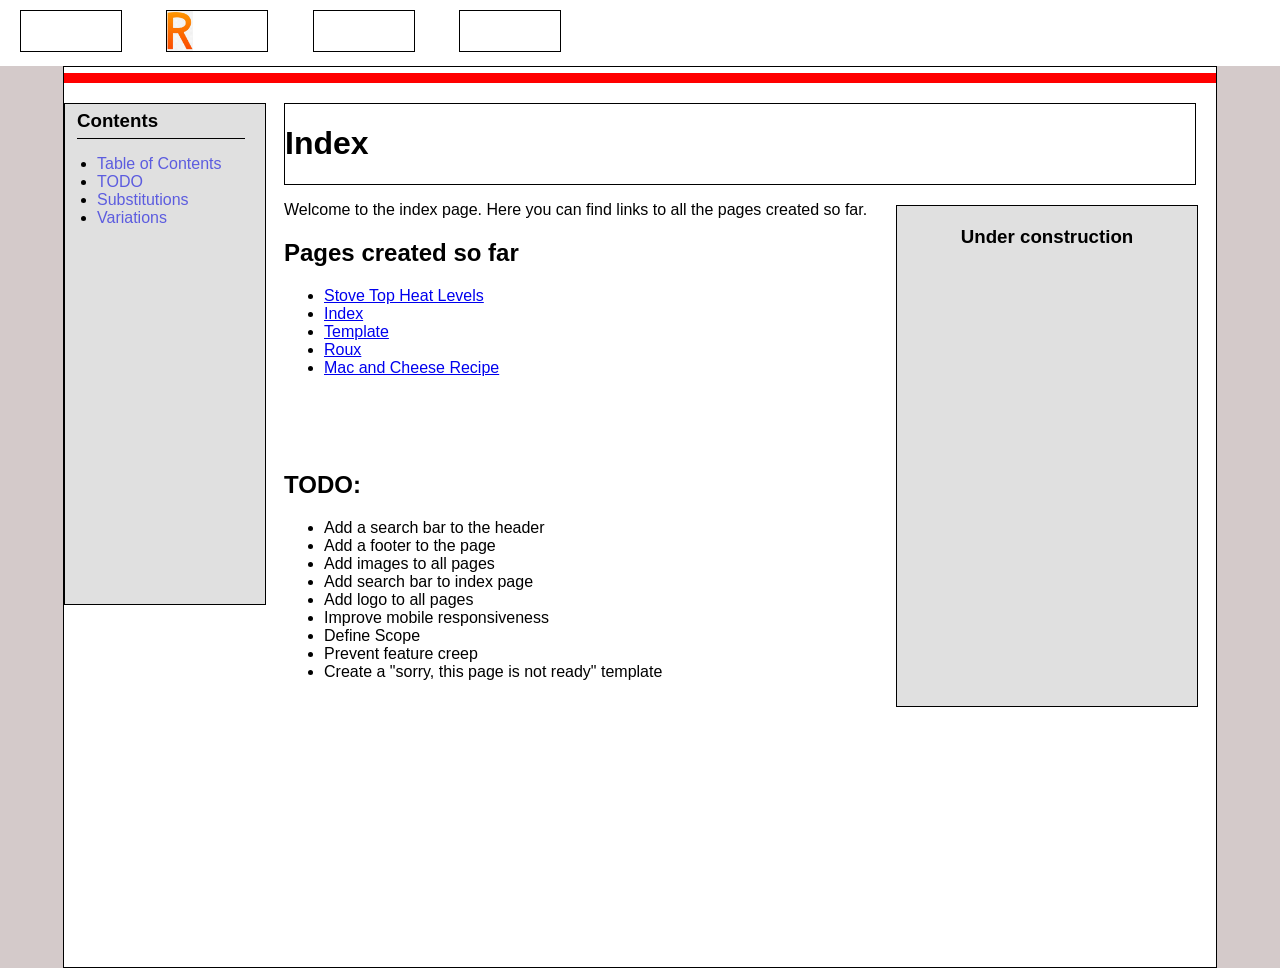
<file: index.html>
<!DOCTYPE html>
<html lang="en">
    
<head>
	<meta charset="UTF-8">
	<meta name="viewport" content="width=device-width, initial-scale=1.0">
	<title>Mac and Cheese Recipe</title>
	<link rel="stylesheet" href="css%20files/recipe.css">
	<script src="scripts/script.js" defer></script>
</head>
<body>
	<!-- put a header here -->
	<div class="header-container">
        <header>
            <!-- In order, The header should contain: 
             Hamburger menu, 
             the site logo, 
             Search bar,
             User profile or account menu, (These will be "taped" off for future work).
              -->
            <div class="hamburger-menu">
            </div>
            <div class="site-logo">
                <a href="index.html"><img class="logo-image" src="images/logo.jpeg" alt="site logo"></a>
            </div>
            <div class="search-bar">
            </div>
            <div class="user-profile-menu">
            </div>



        </header>
    </div>
    <div class="page-container">
        <div class="page-container-inner">
            <div class="sitenotice-container">
            </div>
            <div class="left-column-start">
                <div class="left-menu">
                    <div class="left-sticky-menu">
                        
                        <nav class="left-menu-nav">
                            <div class="left-menu-header">
                            <h3>Contents</h3>
                        </div>
                            <ul class="left-menu-list">
                                <li><a href="#">Table of Contents</a></li>
                                <li><a href="#">TODO</a></li>
                                <li><a href="#">Substitutions</a></li>
                                <li><a href="#">Variations</a></li>
                            </ul>
                        </nav>
                    </div>
                </div><!-- Close left-menu -->
            </div><!-- Close left-column-start -->
            <div class="content-container">
                <main class="main-content">
                    <header class="description-header">
		                <h1>Index</h1>
	                </header>
                    <div class="sub-header-content">
                        <div class="right-sidebar-container">
                            <!-- Image placeholder -->
                            <h3>Under construction</h3>
                        </div><!-- Close right-sidebar-container -->
                        <div class="text-content">
                            <div class="index-intro">
                                <p>
                                    Welcome to the index page. Here 
                                    you can find links to all the pages 
                                    created so far.
                                </p>
                            </div>
                            <div class="index-content">
                                <h2>Pages created so far</h2>
                                <ul id="ingredients">
                                    <li><a href="stove-top-heat-levels.html">Stove Top Heat Levels</a></li>
                                    <li><a href="index.html">Index</a></li>
                                    <li><a href="template.html">Template</a></li>
                                    <li><a href="roux.html">Roux</a></li>
                                    <li><a href="mac_n_cheese_recipe.html">Mac and Cheese Recipe</a></li>
                                </ul>
                            </div><!-- Close index-content -->
                        </div> <!-- Close text-content -->
                        <div class="recipe-instructions">
                            <h2>TODO:</h2>
                            <ul id="instructions">
                                <li>Add a search bar to the header</li>
                                <li>Add a footer to the page</li>
                                <li>Add images to all pages</li>
                                <li>Add search bar to index page</li>
                                <li>Add logo to all pages</li>
                                <li>Improve mobile responsiveness</li>
                                <li>Define Scope</li>
                                <li>Prevent feature creep</li>
                                <li>Create a "sorry, this page is not ready" template</li>
                            </ul>
                        </div>
                    </div> <!-- Close sub-header-content -->
                </main>
            </div><!-- Close content-container -->
            
            
            
            
            <div class="footer-container">
            </div><!-- Close footer-container -->
        </div><!-- Close page-container-inner -->
        </div><!-- Close page-container -->
    </div>
</body>
</html>
</file>
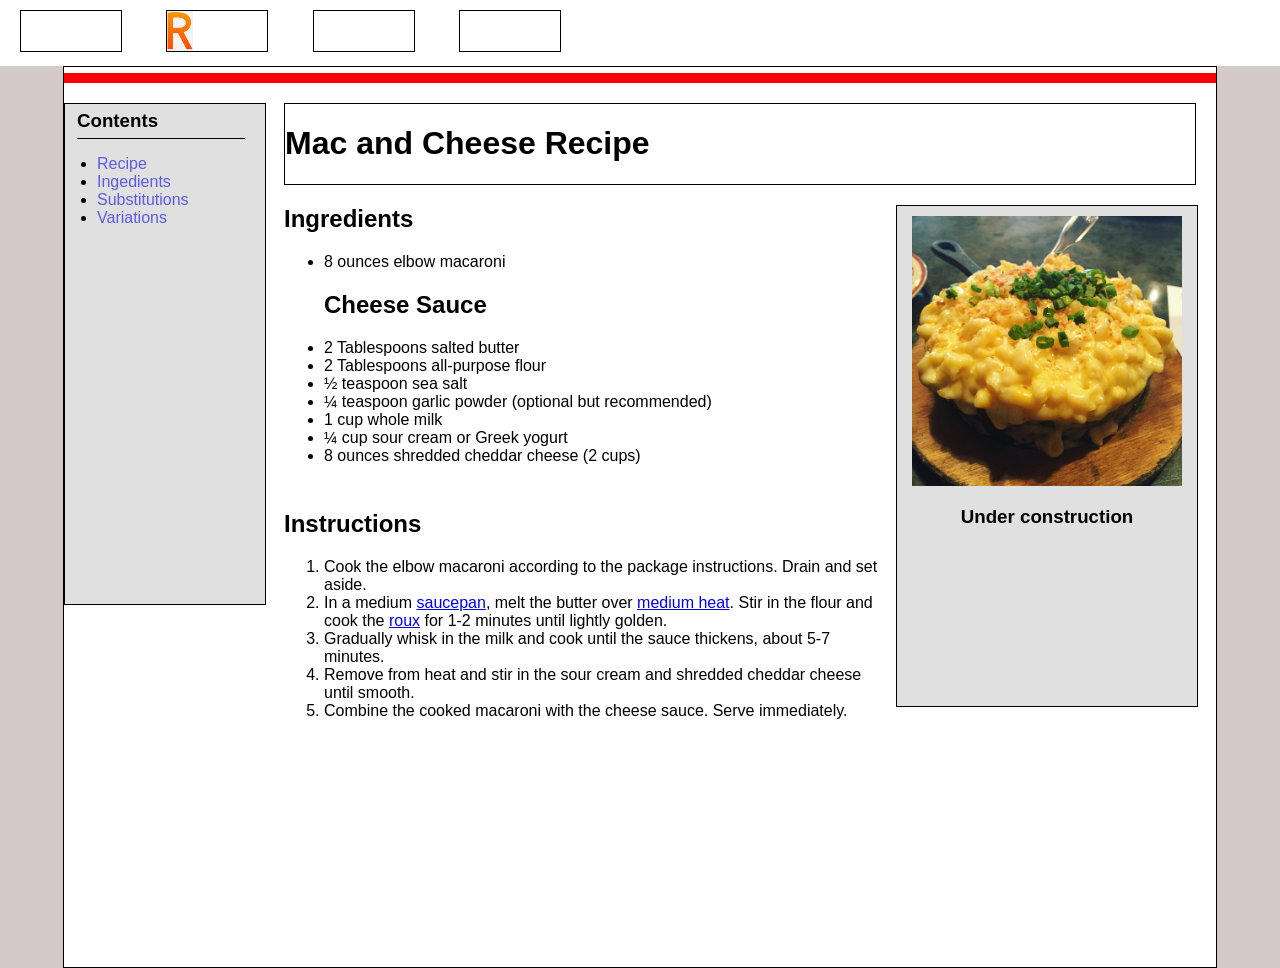
<file: mac_n_cheese_recipe.html>
<!DOCTYPE html>
<html lang="en">
    
<head>
	<meta charset="UTF-8">
	<meta name="viewport" content="width=device-width, initial-scale=1.0">
	<title>Mac and Cheese Recipe</title>
	<link rel="stylesheet" href="css%20files/recipe.css">
	<script src="scripts/script.js" defer></script>
</head>
<body>
	<!-- put a header here -->
	<div class="header-container">
        <header>
            <!-- In order, The header should contain: 
             Hamburger menu, 
             the site logo, 
             Search bar,
             User profile or account menu, (These will be "taped" off for future work).
              -->
            <div class="hamburger-menu">
            </div>
            <div class="site-logo">
                 <a href="index.html"><img class="logo-image" src="images/logo.jpeg" alt="site logo"></a>
            </div>
            <div class="search-bar">
            </div>
            <div class="user-profile-menu">
            </div>



        </header>
    </div>
    <div class="page-container">
        <div class="page-container-inner">
            <div class="sitenotice-container">
            </div>
            <div class="left-column-start">
                <div class="left-menu">
                    <div class="left-sticky-menu">
                        
                        <nav class="left-menu-nav">
                            <div class="left-menu-header">
                            <h3>Contents</h3>
                        </div>
                            <ul class="left-menu-list">
                                <li><a href="#">Recipe</a></li>
                                <li><a href="#">Ingedients</a></li>
                                <li><a href="#">Substitutions</a></li>
                                <li><a href="#">Variations</a></li>
                            </ul>
                        </nav>
                    </div>
                </div><!-- Close left-menu -->
            </div><!-- Close left-column-start -->
            <div class="content-container">
                <main class="main-content">
                    <header class="description-header">
		                <h1>Mac and Cheese Recipe</h1>
	                </header>
                    <div class="sub-header-content">
                        <div class="right-sidebar-container">
                            <img class="image" src="images\Original_Mac_n_Cheese_.jpg" alt="Mac n Cheese">
                            <h3>Under construction</h3>
                        </div><!-- Close right-sidebar-container -->
                        <div class="text-content">
                            <div class="recipe-content">
                                <h2>Ingredients</h2>
                                <ul id="ingredients">
                                    <li>8 ounces elbow macaroni</li>
                                    <h2 class="inter-ingredient-header">Cheese Sauce</h2>
                                    <li>2 Tablespoons salted butter</li>
                                    <li>2 Tablespoons all-purpose flour</li>
                                    <li>½ teaspoon sea salt</li>
                                    <li>¼ teaspoon garlic powder (optional but recommended)</li>
                                    <li>1 cup  whole milk</li>
                                    <li>¼ cup sour cream or Greek yogurt</li>
                                    <li>8 ounces shredded cheddar cheese (2 cups)</li>


                                </ul>
                            </div>
                        </div> <!-- Close text-content -->
                        <div class="recipe-instructions">
                            <h2>Instructions</h2>
                            <ol id="instructions">
                                <li>Cook the elbow macaroni according to the package instructions. Drain and set aside.</li>
                                <li>In a medium <a href="#pots-n-pans">saucepan</a>, melt the butter over 
                                    <a href="stove-top-heat-levels.html">medium heat</a>. 
                                    Stir in the flour and cook the <a href="roux.html">roux</a> 
                                    for 1-2 minutes until lightly golden.</li>
                                <li>Gradually whisk in the milk and cook until the sauce thickens, about 5-7 minutes.</li>
                                <li>Remove from heat and stir in the sour cream and shredded cheddar cheese until smooth.</li>
                                <li>Combine the cooked macaroni with the cheese sauce. Serve immediately.</li>
                            </ol>
                        </div>
                    </div> <!-- Close sub-header-content -->
                </main>
            </div><!-- Close content-container -->

            
            
            
            <div class="footer-container">
            </div><!-- Close footer-container -->
        </div><!-- Close page-container-inner -->
        </div><!-- Close page-container -->
    </div>
</body>
</html>
</file>
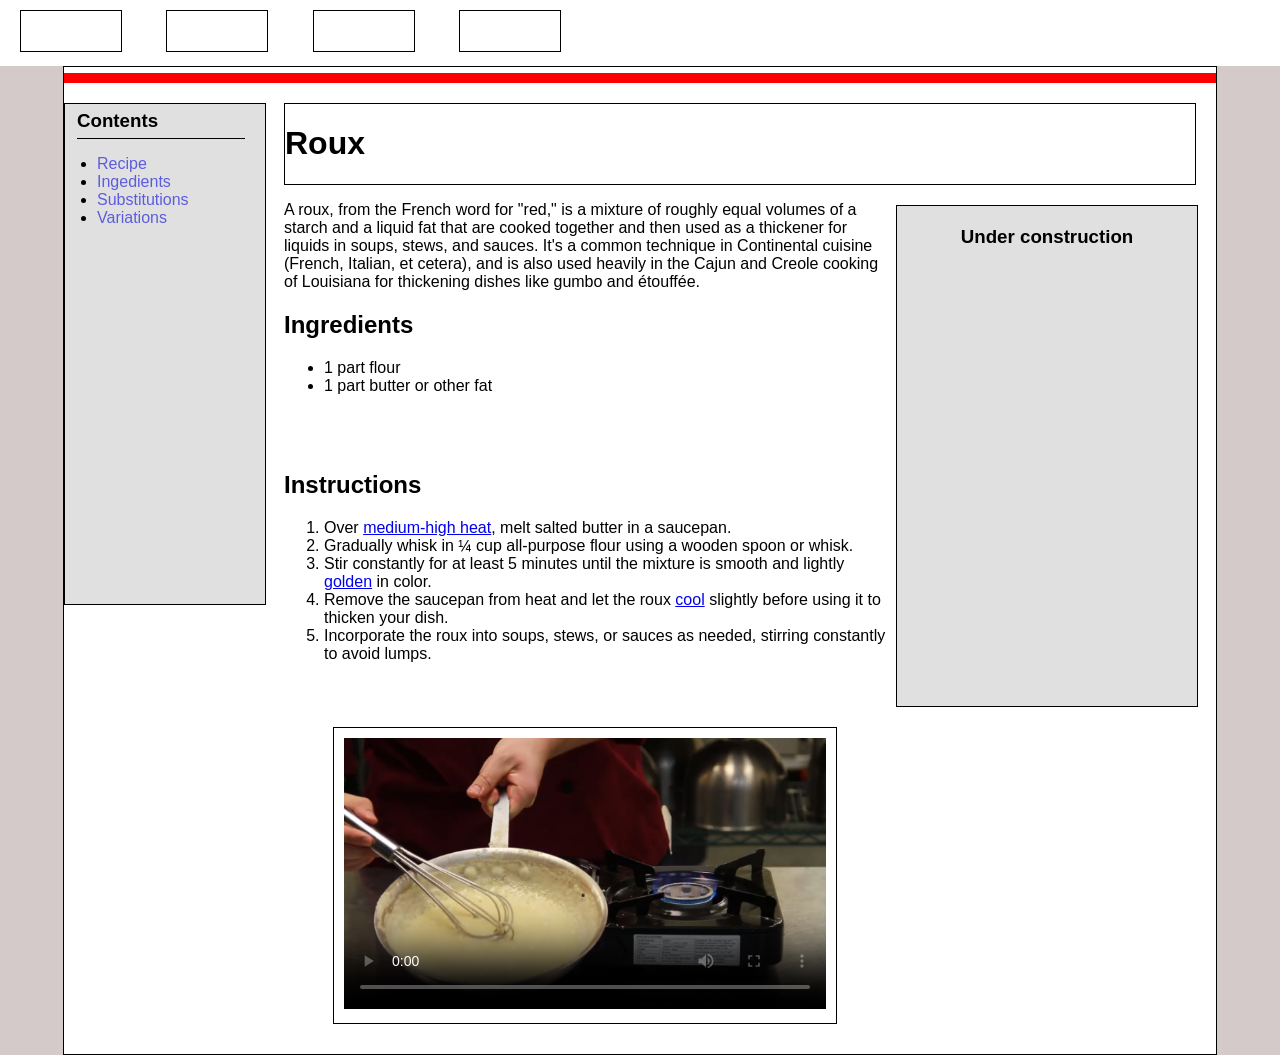
<file: roux.html>
<!DOCTYPE html>
<html lang="en">
    
<head>
	<meta charset="UTF-8">
	<meta name="viewport" content="width=device-width, initial-scale=1.0">
	<title>Roux Recipe</title>
	<link rel="stylesheet" href="css%20files/recipe.css">
	<script src="scripts/script.js" defer></script>
</head>
<body>
	<!-- put a header here -->
	<div class="header-container">
        <header>
            <!-- In order, The header should contain: 
             Hamburger menu, 
             the site logo, 
             Search bar,
             User profile or account menu, (These will be "taped" off for future work).
              -->
            <div class="hamburger-menu">
            </div>
            <div class="site-logo">
            </div>
            <div class="search-bar">
            </div>
            <div class="user-profile-menu">
            </div>



        </header>
    </div>
    <div class="page-container">
        <div class="page-container-inner">
            <div class="sitenotice-container">
            </div>
            <div class="left-column-start">
                <div class="left-menu">
                    <div class="left-sticky-menu">
                        
                        <nav class="left-menu-nav">
                            <div class="left-menu-header">
                            <h3>Contents</h3>
                        </div>
                            <ul class="left-menu-list">
                                <li><a href="#">Recipe</a></li>
                                <li><a href="#">Ingedients</a></li>
                                <li><a href="#">Substitutions</a></li>
                                <li><a href="#">Variations</a></li>
                            </ul>
                        </nav>
                    </div>
                </div><!-- Close left-menu -->
            </div><!-- Close left-column-start -->
            <div class="content-container">
                <main class="main-content">
                    <header class="description-header">
		                <h1>Roux</h1>
	                </header>
                    <div class="sub-header-content">
                        <div class="right-sidebar-container">
                            <h3>Under construction</h3>
                        </div><!-- Close right-sidebar-container -->
                    <div class="text-content">
                        <div class="wiki-info">
                            <p>
                                A roux, from the French word for "red," is a mixture of 
                                roughly equal volumes of a starch and a liquid fat that 
                                are cooked together and then used as a thickener for 
                                liquids in soups, stews, and sauces. It's a common technique 
                                in Continental cuisine (French, Italian, et cetera), and is 
                                also used heavily in the Cajun and Creole cooking of Louisiana 
                                for thickening dishes like gumbo and étouffée.
                            </p>
                        </div>
                        <div class="recipe-content">
                            
                                
                            <h2>Ingredients</h2>
                            <ul id="ingredients">
                                <li>1 part flour</li>
                                <li>1 part butter or other fat</li>
                                


                            </ul>
                        </div><!-- Close recipe-content -->
                    </div> <!-- Close text-content -->
                    <div class="recipe-instructions">
                        <h2>Instructions</h2>
                        <ol id="instructions">
                            <li>Over <a href="#Oven-top-heat-levels">medium-high heat</a>, melt salted butter in a saucepan.</li>
                            <li>Gradually whisk in ¼ cup all-purpose flour using a wooden spoon or whisk.</li>
                            <li>Stir constantly for at least 5 minutes until the mixture is smooth and lightly <a href="#browning">golden</a> in color.</li>
                            <li>Remove the saucepan from heat and let the roux <a href="#cooling">cool</a> slightly before using it to thicken your dish.</li>
                            <li>Incorporate the roux into soups, stews, or sauces as needed, stirring constantly to avoid lumps.</li>
                        </ol>
                    </div><!-- Close recipe-instructions -->

                    <div class="video-container VIDEO" id="roux-video-container">
                        <video width="560" height="315" controls preload="auto" poster="images/roux_video_poster.png">
                            <source src="videos/roux-video.mp4" type="video/mp4">
                                Your browser does not support the video tag.
                        </video>
                    </div> <!-- Close VIDEO -->
                    </div> <!-- Close sub-header-content -->
                </main>
            </div><!-- Close content-container -->
            
            
            
            <div class="footer-container">
            </div><!-- Close footer-container -->
        </div><!-- Close page-container-inner -->
        </div><!-- Close page-container -->
    </div>
</body>
</html>
</file>
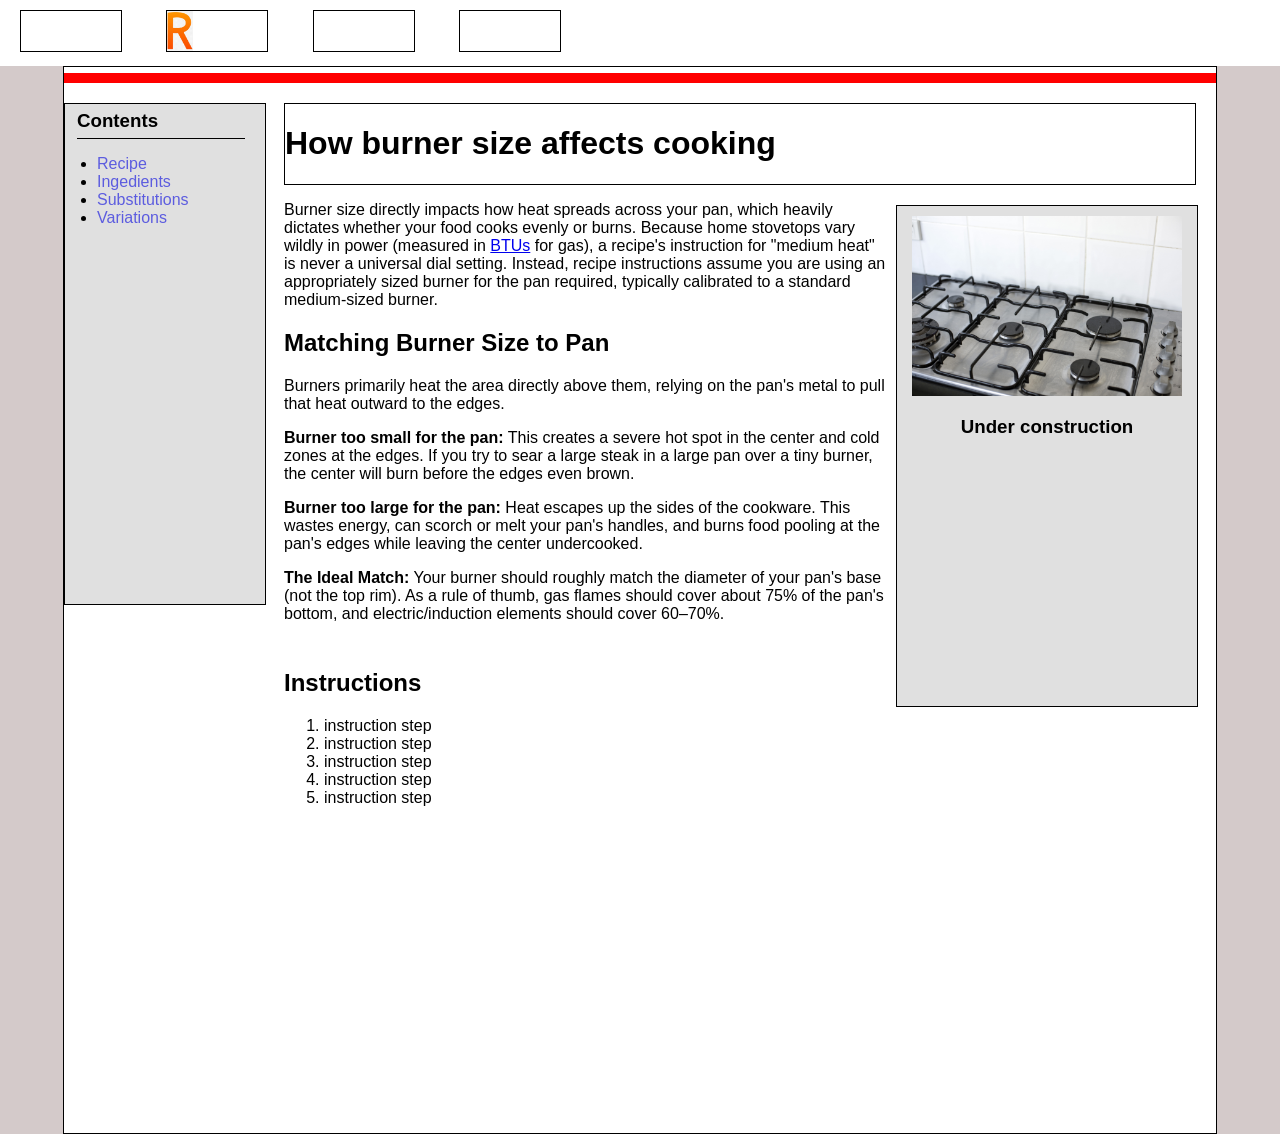
<file: stove-top-heat-levels.html>
<!DOCTYPE html>
<html lang="en">
    
<head>
	<meta charset="UTF-8">
	<meta name="viewport" content="width=device-width, initial-scale=1.0">
	<title>Mac and Cheese Recipe</title>
	<link rel="stylesheet" href="css%20files/recipe.css">
	<script src="scripts/script.js" defer></script>
</head>
<body>
	<!-- put a header here -->
	<div class="header-container">
        <header>
            <!-- In order, The header should contain: 
             Hamburger menu, 
             the site logo, 
             Search bar,
             User profile or account menu, (These will be "taped" off for future work).
              -->
            <div class="hamburger-menu">
            </div>
            <div class="site-logo">
                 <a href="index.html"><img class="logo-image" src="images/logo.jpeg" alt="site logo"></a>
            </div>
            <div class="search-bar">
            </div>
            <div class="user-profile-menu">
            </div>



        </header>
    </div>
    <div class="page-container">
        <div class="page-container-inner">
            <div class="sitenotice-container">
            </div>
            <div class="left-column-start">
                <div class="left-menu">
                    <div class="left-sticky-menu">
                        
                        <nav class="left-menu-nav">
                            <div class="left-menu-header">
                            <h3>Contents</h3>
                        </div>
                            <ul class="left-menu-list">
                                <li><a href="#">Recipe</a></li>
                                <li><a href="#">Ingedients</a></li>
                                <li><a href="#">Substitutions</a></li>
                                <li><a href="#">Variations</a></li>
                            </ul>
                        </nav>
                    </div>
                </div><!-- Close left-menu -->
            </div><!-- Close left-column-start -->
            <div class="content-container">
                <main class="main-content">
                    <header class="description-header">
		                <h1>How burner size affects cooking</h1>
	                </header>
                    <div class="sub-header-content">
                        <div class="right-sidebar-container">
                            <img class="image" src="images/gas_stove.jpg" alt="image of a gas stove">
                            <h3>Under construction</h3>
                        </div><!-- Close right-sidebar-container -->
                    <div class="text-content">
                        <p>
                            Burner size directly impacts how heat spreads across your pan, 
                            which heavily dictates whether your food cooks evenly or burns. 
                            Because home stovetops vary wildly in power (measured in <a href="#">BTUs</a> for 
                            gas), a recipe's instruction for "medium heat" is never a universal 
                            dial setting. Instead, recipe instructions assume you are using an 
                            appropriately sized burner for the pan required, typically calibrated 
                            to a standard medium-sized burner.
                        </p>
                        
                        <div class="recipe-content">
                            <h2>Matching Burner Size to Pan</h2>
                            <p>
                                Burners primarily heat the area directly above them, 
                                relying on the pan's metal to pull that heat outward 
                                to the edges.
                            </p>
                            <p>
                                <b>Burner too small for the pan:</b> This creates a severe hot spot in 
                                the center and cold zones at the edges. If you try to sear a large steak 
                                in a large pan over a tiny burner, the center will burn before the edges 
                                even brown.
                            </p>
                            <p>
                                <b>Burner too large for the pan:</b> Heat escapes up the sides of the 
                                cookware. This wastes energy, can scorch or melt your pan's handles, 
                                and burns food pooling at the pan's edges while leaving the center 
                                undercooked.
                            </p>
                            <p>
                                <b>The Ideal Match:</b> Your burner should roughly match the diameter 
                                of your pan's base (not the top rim). As a rule of thumb, gas flames 
                                should cover about 75% of the pan's bottom, and electric/induction 
                                elements should cover 60–70%.
                            </p>
                        </div>
                    </div> <!-- Close text-content -->
                    <div class="recipe-instructions">
                        <h2>Instructions</h2>
                        <ol id="instructions">
                            <li>instruction step</li>
                            <li>instruction step</li>
                            <li>instruction step</li>
                            <li>instruction step</li>
                            <li>instruction step</li>
                        </ol>
                    </div>
                    </div> <!-- Close sub-header-content -->
                </main>
            </div><!-- Close content-container -->
            
            
            
            <div class="footer-container">
            </div><!-- Close footer-container -->
        </div><!-- Close page-container-inner -->
        </div><!-- Close page-container -->
    </div>
</body>
</html>
</file>
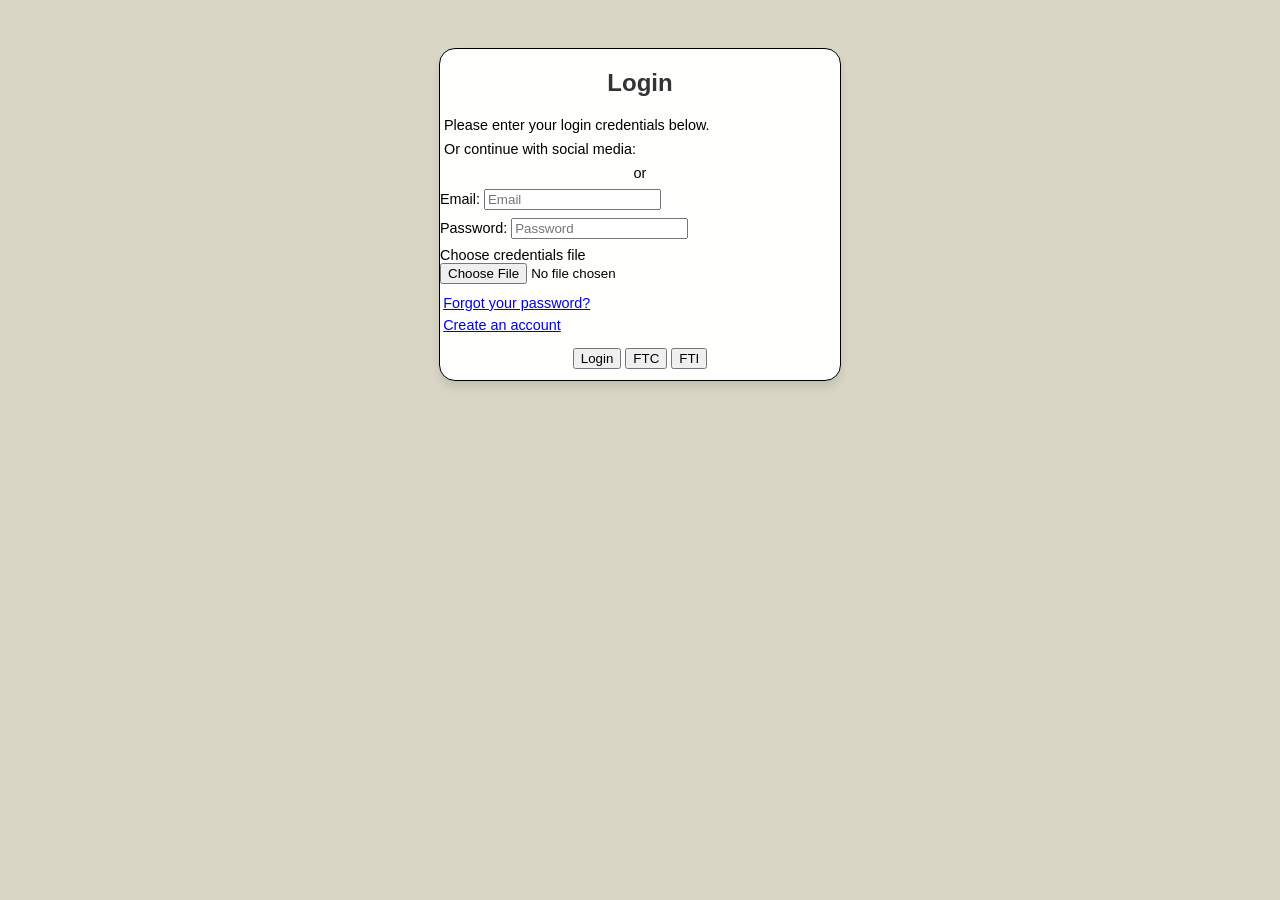
<file: html_files/login_page.html>
<!DOCTYPE html>
<!-- This login page will eventually transition to a login view that pops up over the main content -->





<html lang="en">
<head>
    <meta charset="UTF-8">
    <meta name="viewport" content="width=device-width, initial-scale=1.0">
    <link rel="stylesheet" href="../css%20files/login-register-pages.css">
    <script src="../scripts/login_script.js"></script>

    <title>Recipe Website - Login</title>
</head>
<body>
    <div class="content-wrapper main-content">
        <div class="login-form">
            <form action="/login" method="post" onsubmit="event.preventDefault(); validateFormFields();">
                <div class="form-group header">
                    <h2>Login</h2>
                </div>

                <div class="form-group instructions">
                    <p>Please enter your login credentials below.</p>
                </div>

                <div class="form-group continue-with-social">
                    <p>Or continue with social media:</p>
                </div>      
                
                <div class="form-group divider">
                    <!-- This is the seperator between continue-with-social and the main login form -->
                    <span>or</span>
                </div>

                <div class="form-group">
                    <label for="username">Email:</label>
                    <input type="email" id="username" name="username" placeholder="Email" required>
                </div>
                <div class="form-group">
                    <label for="password">Password:</label>
                    <input type="password" id="password" name="password" placeholder="Password" required>
                </div>

                <div class="form-group test-credentials">
                    <label for="credentialFile">Choose credentials file</label>
                    <input id="credentialFile" type="file" accept=".txt,text/plain">
                </div>

                <div class="form-group">    
                    <div class="forgot-password">
                        <a href="/forgot-password">Forgot your password?</a>
                    </div>
                    <div class="create-account">
                        <a href="/register">Create an account</a>
                    </div>
                </div>


                <div class="form-group">
                    <div class="login-button">
                        <button type="submit" >Login</button>
                        <!-- This is for filling the email and password field automatically for testing purposes. -->
                        <button type="button" onClick="fillTestCredentialsCorrect()">FTC</button>
                        <button type="button" onClick="fillTestCredentialsIncorrect()">FTI</button>
                        
                    </div>
                </div>
            </form>
        </div>
    </div>


    
</body>
</html>
</file>
